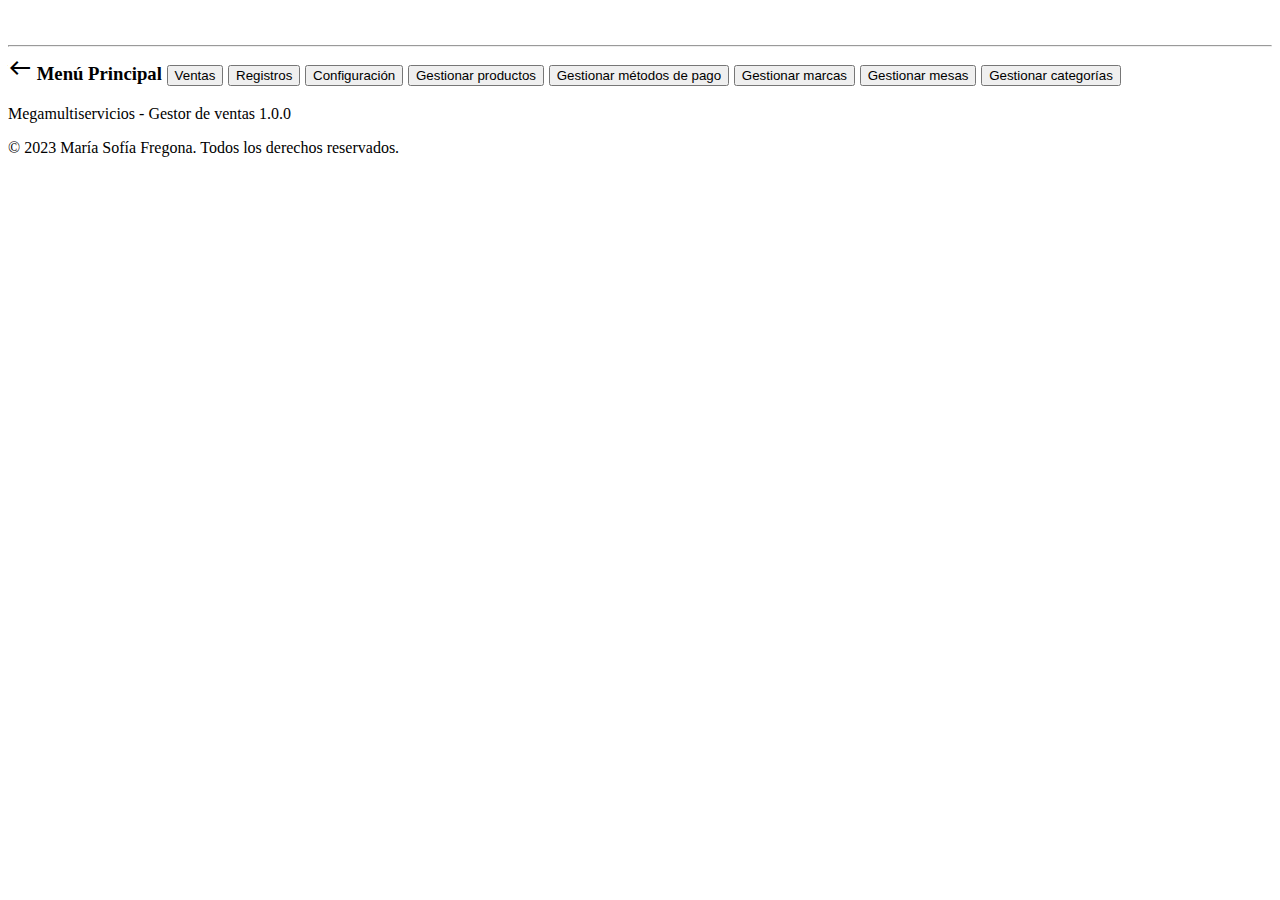
<file: src/main/resources/templates/index.html>
<!DOCTYPE HTML>
<html xmlns:th="http://www.thymeleaf.org">
<head>
    <title>Sales manager - Menú</title>
    <meta http-equiv="Content-Type" content="text/html; charset=UTF-8" />
	<!-- Agregados de estilo -->
	<link rel="stylesheet" type="text/css" th:href="@{/css/reset.css}">
	<link rel="stylesheet" type="text/css" th:href="@{/css/main.css}">
  <link rel="stylesheet" type="text/css" th:href="@{/css/index.css}">
	<link rel="preconnect" href="https://fonts.googleapis.com" />
    <link rel="preconnect" href="https://fonts.gstatic.com" crossorigin />
    <link
      href="https://fonts.googleapis.com/css2?family=Lato:ital,wght@0,400;0,700;1,400;1,700&family=Montserrat:ital,wght@0,200;0,300;0,400;0,500;0,600;0,700;0,800;1,400;1,500;1,600;1,700&family=Nunito:ital,wght@0,200;0,300;0,400;0,500;0,600;0,700;0,800;0,900;1,200;1,300;1,400;1,500;1,600;1,700;1,800;1,900&family=Poppins:wght@200;300;400;500;600;700&display=swap"
      rel="stylesheet"
    />
	<link rel="stylesheet" href="https://fonts.googleapis.com/css2?family=Material+Symbols+Outlined:opsz,wght,FILL,GRAD@48,400,0,0" />
    <script type="text/javascript" src="https://code.jquery.com/jquery-1.11.3.min.js"></script>
</head>

<body>
	<div class="principal">
		<header>
			<div class="starter-template">
				<img class="logo" th:src="@{/img/logo mega sombra.png}" />
			</div>
		</header>

		<h3 th:text="'MENÚ PRINCIPAL'" class="principal-title"/>
		<hr>
	    <div class="menu">
			<a th:href="@{/}" class="return-link" id="go-back">
				<span class="material-symbols-outlined">west</span>&nbspMenú Principal
			</a>
	      <a class="link-action" th:href="@{/sale}"><button class="button-menu main-button">Ventas</button></a>
	      <a class="link-action" th:href="@{/salesview}"><button class="button-menu main-button">Registros</button></a>
	      <a class="link-action" id="settings"><button class="button-menu main-button">Configuración</button></a>
	      <a class="link-action" th:href="@{/product}"><button class="button-menu setting-button">Gestionar productos</button></a>
	      <a class="link-action" th:href="@{/payment}"><button class="button-menu setting-button">Gestionar métodos de pago</button></a>
	      <a class="link-action" th:href="@{/brand}"><button class="button-menu setting-button">Gestionar marcas</button></a>
	      <a class="link-action" th:href="@{/bartable}"><button class="button-menu setting-button">Gestionar mesas</button></a>
	      <a class="link-action" th:href="@{/category}"><button class="button-menu setting-button">Gestionar categorías</button></a>
	    </div>
	</div>
	<script th:src="@{/js/index.js}"></script>
</body>

<footer><p>Megamultiservicios - Gestor de ventas 1.0.0</p>
	<p>&copy; 2023 María Sofía Fregona. Todos los derechos reservados.</p></footer>

</html>
</file>
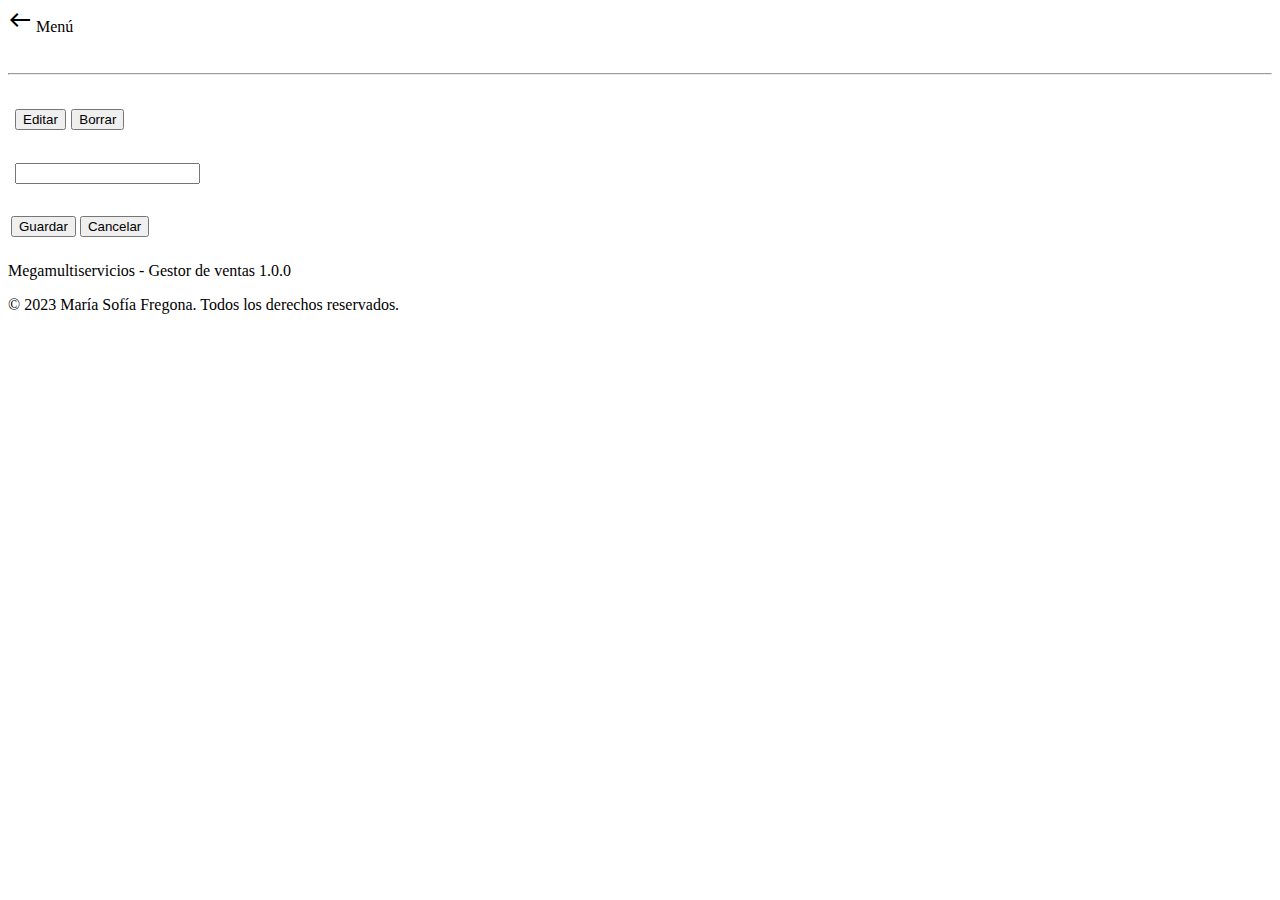
<file: src/main/resources/templates/bartable.html>
<!DOCTYPE HTML>
<html xmlns:th="http://www.thymeleaf.org">
<head>
    <title>Sales manager - Gestionar mesas</title>
    <meta http-equiv="Content-Type" content="text/html; charset=UTF-8" />
	<!-- Agregados de estilo -->
	<link rel="stylesheet" type="text/css" th:href="@{/css/reset.css}">
	<link rel="stylesheet" type="text/css" th:href="@{/css/main.css}">
	<link rel="stylesheet" type="text/css" th:href="@{/css/simple_entities.css}">
	<link rel="preconnect" href="https://fonts.googleapis.com" />
    <link rel="preconnect" href="https://fonts.gstatic.com" crossorigin />
    <link
      href="https://fonts.googleapis.com/css2?family=Lato:ital,wght@0,400;0,700;1,400;1,700&family=Montserrat:ital,wght@0,200;0,300;0,400;0,500;0,600;0,700;0,800;1,400;1,500;1,600;1,700&family=Nunito:ital,wght@0,200;0,300;0,400;0,500;0,600;0,700;0,800;0,900;1,200;1,300;1,400;1,500;1,600;1,700;1,800;1,900&family=Poppins:wght@200;300;400;500;600;700&display=swap"
      rel="stylesheet"
    />
	<link rel="stylesheet" href="https://fonts.googleapis.com/css2?family=Material+Symbols+Outlined:opsz,wght,FILL,GRAD@48,400,0,0" />
    <script type="text/javascript" src="https://code.jquery.com/jquery-1.11.3.min.js"></script>
</head>

<body>
	<div class="principal">
		<header>
			<a th:href="@{/}" class="return-link">
				<span class="material-symbols-outlined">west</span>&nbspMenú
			</a>
			<div class="starter-template">
				<img class="logo" th:src="@{/img/logo mega sombra.png}" />
			</div>
		</header>

		<h3 th:text="'GESTIONAR MESAS'" class="principal-title"/>
		<hr>
		<div class="list-elements">
			<h3 th:text="'Lista de mesas'" class="list-elements-subtitle"/>
			<table style="align-self: center;">
				<thead>
					<tr>
						<th ><label th:text="Número" class="table-head-field"/></th>
						<th ><label th:text="Acciones" class="table-head-actions"/></th>
					</tr>
				</thead>
				<tbody>
					<tr th:each="b : ${allBartables}" >
						<td th:text="${b.number}" class="list-element"></td>
						<td class="list-element-buttons">
							<button class="button-action"><a th:href="@{/bartable/{id}/edit(id=${b.id})}" class="link-action" >Editar</a></button>
							<button class="button-action"><a th:href="@{/bartable/{id}/delete(id=${b.id})}" class="link-action delete-link" onclick="return confirm('¿Está seguro que desea eliminar esta mesa?')">Borrar</a></button>
						</td>
					</tr>
				</tbody>
			</table>	
		</div>
		<div class="new-element">
			<h3 th:text="${editFormBean.id} ? 'Editar mesa':'Nueva mesa'" class="new-element-subtitle"/>
			<form  th:action="@{/bartable}" th:object="${editFormBean}" method="post" class="new-element-form">
				
				<input type="hidden" id="id" th:field="*{id}">
				<table style="align-self: center;">
					<tr class="new-element-form-field">
						<td class="new-element-label"><label th:text="'Número:'" /></td>
						<td><input type="number" th:field="*{number}" class="new-element-input" autocomplete="off"/></td> 
						<td th:if="${#fields.hasErrors('number')}"><p th:errorclass="error" th:errors="*{number}" class="new-element-form-field-error"/> </td>
					</tr>
				</table>
				<p th:each="err : ${#fields.errors('global')}" th:text="${err}" class="error global-error" />
				<table class="new-element-buttons">
					<tr>
						<td><button type="submit" name="edit" value="accept_forEdit" class="new-element-button-form">Guardar</button></td>
						<td th:if="${editFormBean.id != null}"><button type="submit" name="edit" value="return_forEdit" class="new-element-button-form"/>Cancelar</button></td>
					</tr>
				</table>
			</form>
		</div>
	</div>
</body>

<footer><p>Megamultiservicios - Gestor de ventas 1.0.0</p>
	<p>&copy; 2023 María Sofía Fregona. Todos los derechos reservados.</p></footer>

</html>
</file>
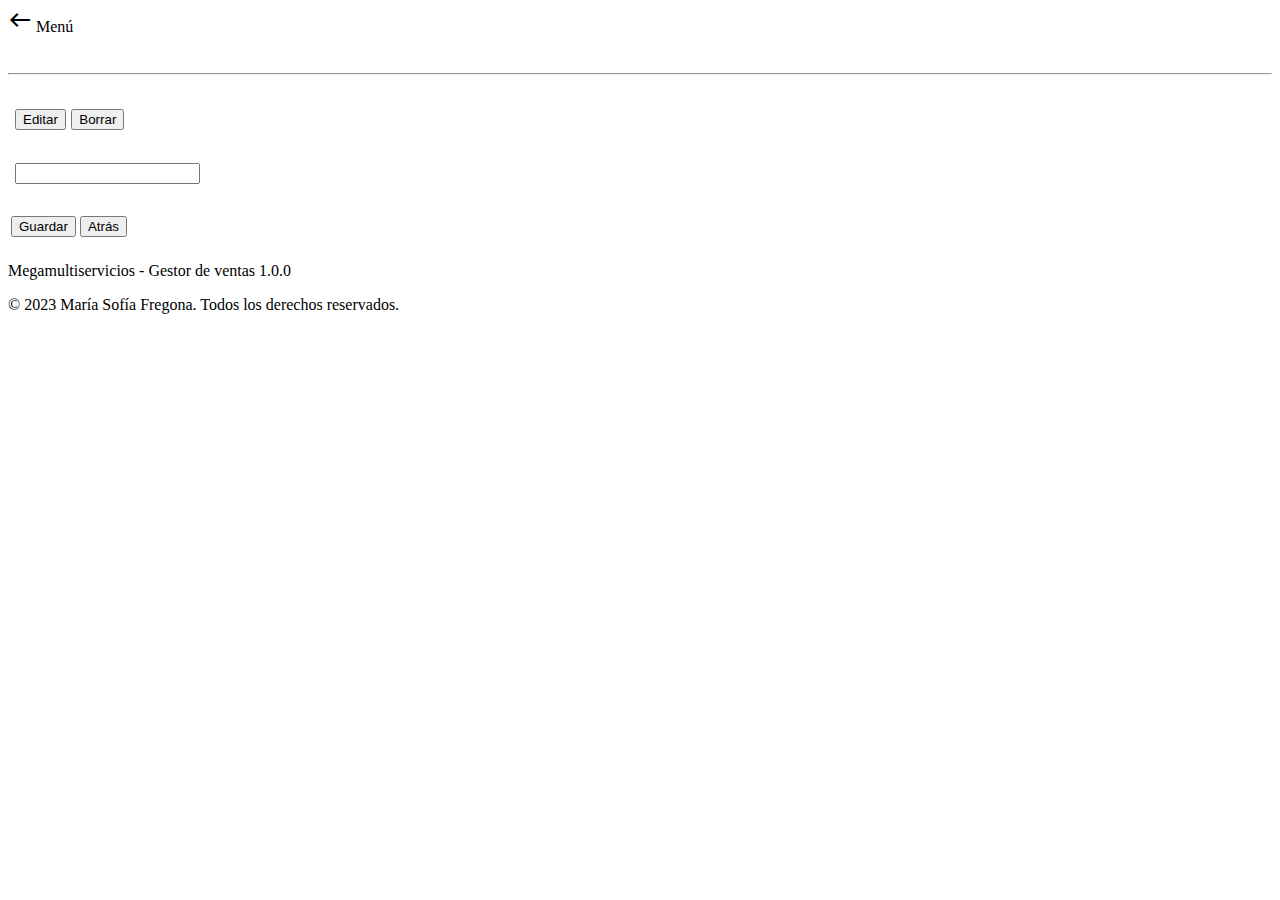
<file: src/main/resources/templates/brand.html>
<!DOCTYPE HTML>
<html xmlns:th="http://www.thymeleaf.org">
<head>
    <title>Sales manager - Gestionar marcas</title>
    <meta http-equiv="Content-Type" content="text/html; charset=UTF-8" />
	<!-- Agregados de estilo -->
    <link rel="stylesheet" type="text/css" th:href="@{/css/reset.css}">
	<link rel="stylesheet" type="text/css" th:href="@{/css/main.css}">
	<link rel="stylesheet" type="text/css" th:href="@{/css/simple_entities.css}">
	<link rel="preconnect" href="https://fonts.googleapis.com" />
    <link rel="preconnect" href="https://fonts.gstatic.com" crossorigin />
    <link
      href="https://fonts.googleapis.com/css2?family=Lato:ital,wght@0,400;0,700;1,400;1,700&family=Montserrat:ital,wght@0,200;0,300;0,400;0,500;0,600;0,700;0,800;1,400;1,500;1,600;1,700&family=Nunito:ital,wght@0,200;0,300;0,400;0,500;0,600;0,700;0,800;0,900;1,200;1,300;1,400;1,500;1,600;1,700;1,800;1,900&family=Poppins:wght@200;300;400;500;600;700&display=swap"
      rel="stylesheet"
    />
	<link rel="stylesheet" href="https://fonts.googleapis.com/css2?family=Material+Symbols+Outlined:opsz,wght,FILL,GRAD@48,400,0,0" />
    <script type="text/javascript" src="https://code.jquery.com/jquery-1.11.3.min.js"></script>
</head>

<body>
	<div class="principal">
		<header>
			<a th:href="@{/}" class="return-link">
				<span class="material-symbols-outlined">west</span>&nbspMenú
			</a>
			<div class="starter-template">
				<img class="logo" th:src="@{/img/logo mega sombra.png}" />
			</div>
		</header>
    
		<h3 th:text="'GESTIONAR MARCAS'" class="principal-title"/>
		<hr>
		<div class="list-elements">
			<h3 th:text="'Lista de Marcas'" class="list-elements-subtitle"/>
			<table style="align-self: center;">
				<thead>
					<tr>
						<th ><label th:text="Nombre" class="table-head-field"/></th>
						<th ><label th:text="Acciones" class="table-head-actions"/></th>
					</tr>
				</thead>
				<tbody>
					<tr th:each="b : ${allBrands}" >
						<td th:text="${{b.name}}" class="list-element"></td>
						<td class="list-element-buttons">
							<button class="button-action"><a th:href="@{/brand/{id}/edit(id=${b.id})}" class="link-action">Editar</a></button>
							<button class="button-action"><a th:href="@{/brand/{id}/delete(id=${b.id})}" class="link-action delete-link" onclick="return confirm('¿Está seguro que desea eliminar esta marca?')">Borrar</a></button>
						</td>  
					</tr>
				</tbody>
			</table>	
		</div>
		
		<div class="new-element">
			<h3 th:text="${editFormBean.id} ? 'Editar marca':'Registrar marca'" class="new-element-subtitle"/>
			<form  th:action="@{/brand}" th:object="${editFormBean}" method="post" class="new-element-form">
				
				<input type="hidden" id="id" th:field="*{id}">
				<table style="align-self: center;">
					<tr class="new-element-form-field">
						<td class="new-element-label"><label th:text="'Nombre:'" /></td>
						<td><input type="text" th:field="*{name}"  class="new-element-input" autocomplete="off"/></td> 
						<td> <p th:if="${#fields.hasErrors('name')}" th:errorclass="error" th:errors="*{name}" class="new-element-form-field-error"/> </td> 
					</tr>
				</table>
				<p th:each="err : ${#fields.errors('global')}" th:text="${err}" class="error global-error" />
				<table class="new-element-buttons">
					<tr>
						<td><button type="submit" name="edit" value="accept_forEdit" class="new-element-button-form">Guardar</button></td>
						<td th:if="${editFormBean.id != null}" ><button type="submit" name="edit" value="return_forEdit" class="new-element-button-form"/>Atrás</button></td>
					</tr>
				</table>
			</form>
		</div>
		
	</div>
	
</body>

<footer><p>Megamultiservicios - Gestor de ventas 1.0.0</p>
	<p>&copy; 2023 María Sofía Fregona. Todos los derechos reservados.</p></footer>

</html>
</file>
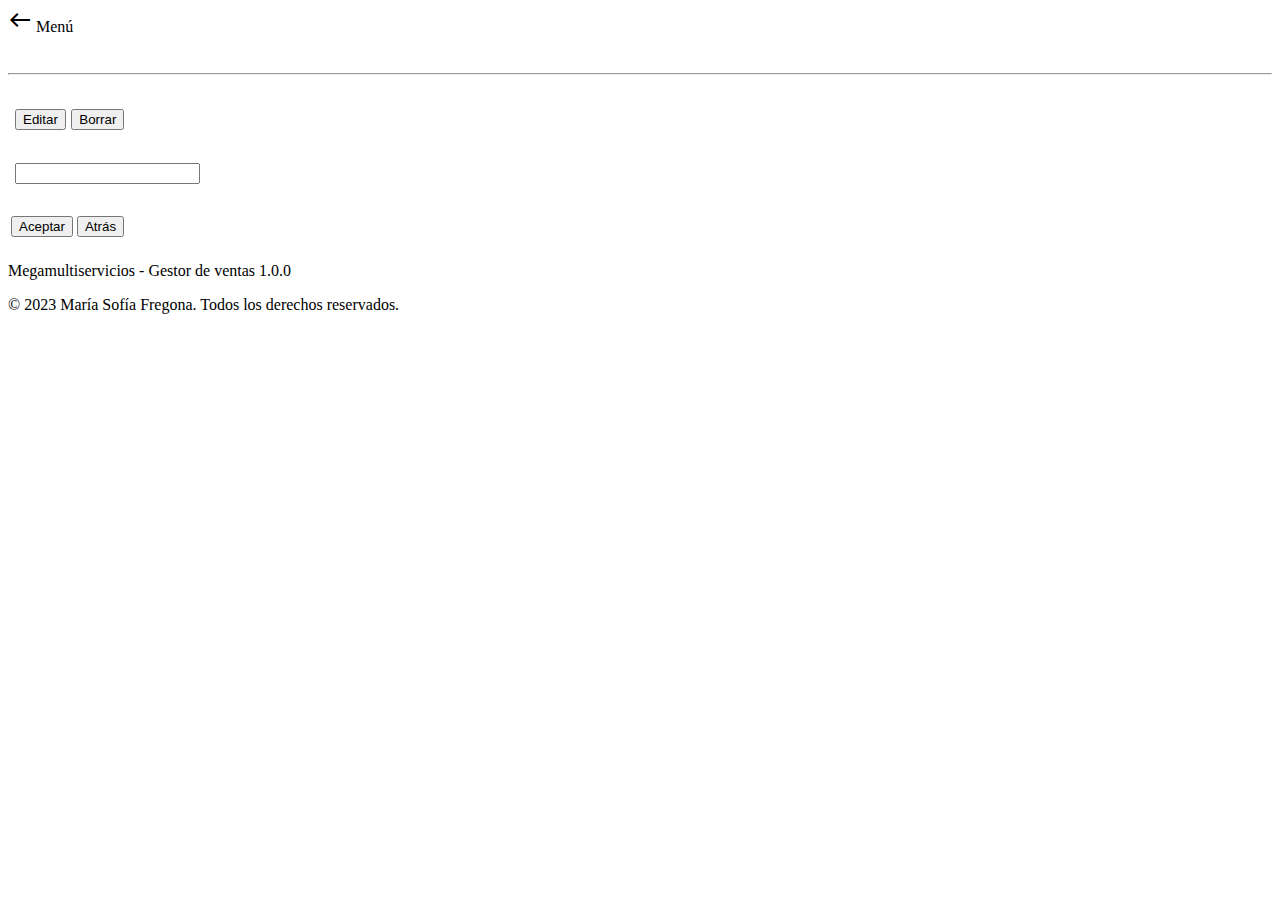
<file: src/main/resources/templates/category.html>
<!DOCTYPE HTML>
<html xmlns:th="http://www.thymeleaf.org">
<head>
    <title>Sales manager - Gestionar categorías</title>
    <meta http-equiv="Content-Type" content="text/html; charset=UTF-8" />
    <!-- Agregados de estilo -->
	<link rel="stylesheet" type="text/css" th:href="@{/css/reset.css}">
	<link rel="stylesheet" type="text/css" th:href="@{/css/main.css}">
	<link rel="stylesheet" type="text/css" th:href="@{/css/simple_entities.css}">
	<link rel="preconnect" href="https://fonts.googleapis.com" />
    <link rel="preconnect" href="https://fonts.gstatic.com" crossorigin />
    <link
      href="https://fonts.googleapis.com/css2?family=Lato:ital,wght@0,400;0,700;1,400;1,700&family=Montserrat:ital,wght@0,200;0,300;0,400;0,500;0,600;0,700;0,800;1,400;1,500;1,600;1,700&family=Nunito:ital,wght@0,200;0,300;0,400;0,500;0,600;0,700;0,800;0,900;1,200;1,300;1,400;1,500;1,600;1,700;1,800;1,900&family=Poppins:wght@200;300;400;500;600;700&display=swap"
      rel="stylesheet"
    />
	<link rel="stylesheet" href="https://fonts.googleapis.com/css2?family=Material+Symbols+Outlined:opsz,wght,FILL,GRAD@48,400,0,0" />
    <script type="text/javascript" src="https://code.jquery.com/jquery-1.11.3.min.js"></script>
</head>

<body>
	<div class="principal">
		<header>
			<a th:href="@{/}" class="return-link">
				<span class="material-symbols-outlined">west</span>&nbspMenú
			</a>
			<div class="starter-template">
				<img class="logo" th:src="@{/img/logo mega sombra.png}" />
			</div>
		</header>
    
		<h3 th:text="'GESTIONAR CATEGORÍAS'" class="principal-title"/>
		<hr>
		<div class="list-elements">
			<h3 th:text="'Lista de categorías'" class="list-elements-subtitle"/>
			<table style="align-self: center;">
				<thead>
					<tr>
						<th ><label th:text="Nombre" class="table-head-field"/></th>
						<th ><label th:text="Acciones" class="table-head-actions"/></th>
					</tr>
				</thead>
				<tbody>
					<tr th:each="c : ${allCategories}" >
						<td th:text="${{c.name}}" class="list-element"></td>
						<td class="list-element-buttons">
							<button class="button-action"><a th:href="@{/category/{id}/edit(id=${c.id})}" class="link-action">Editar</a></button>
							<button class="button-action"><a th:href="@{/category/{id}/delete(id=${c.id})}" class="link-action delete-link" onclick="return confirm('¿Está seguro que desea eliminar esta categoría?')">Borrar</a></button>
						</td>  
					</tr>
				</tbody>
			</table>	
		</div>
		<div class="new-element">
			<h3 th:text="${editFormBean.id} ? 'Editar categoría':'Nueva categoría'" class="new-element-subtitle"/>
			<form  th:action="@{/category}" th:object="${editFormBean}" method="post" class="new-element-form">
				
				<input type="hidden" id="id" th:field="*{id}">
				<table style="align-self: center;">
					<tr class="new-element-form-field">
						<td class="new-element-label"><label th:text="'Nombre:'" /></td>
						<td><input type="text" th:field="*{name}" class="new-element-input" autocomplete="off"/></td> 
						<td th:if="${#fields.hasErrors('name')}"><p  th:errorclass="error" th:errors="*{name}" class="new-element-form-field-error"/> </td> 
					</tr>
				</table>
				<p th:each="err : ${#fields.errors('global')}" th:text="${err}" class="error global-error" />
				<table class="new-element-buttons">
					<tr>
						<td><button type="submit" name="edit" value="accept_forEdit" class="new-element-button-form">Aceptar</button></td>
						<td th:if="${editFormBean.id != null}"><button type="submit" name="edit" value="return_forEdit" class="new-element-button-form"/>Atrás</button></td>
					</tr>
				</table>
			</form>
		</div>
	</div>
</body>

<footer><p>Megamultiservicios - Gestor de ventas 1.0.0</p>
	<p>&copy; 2023 María Sofía Fregona. Todos los derechos reservados.</p></footer>

</html>
</file>
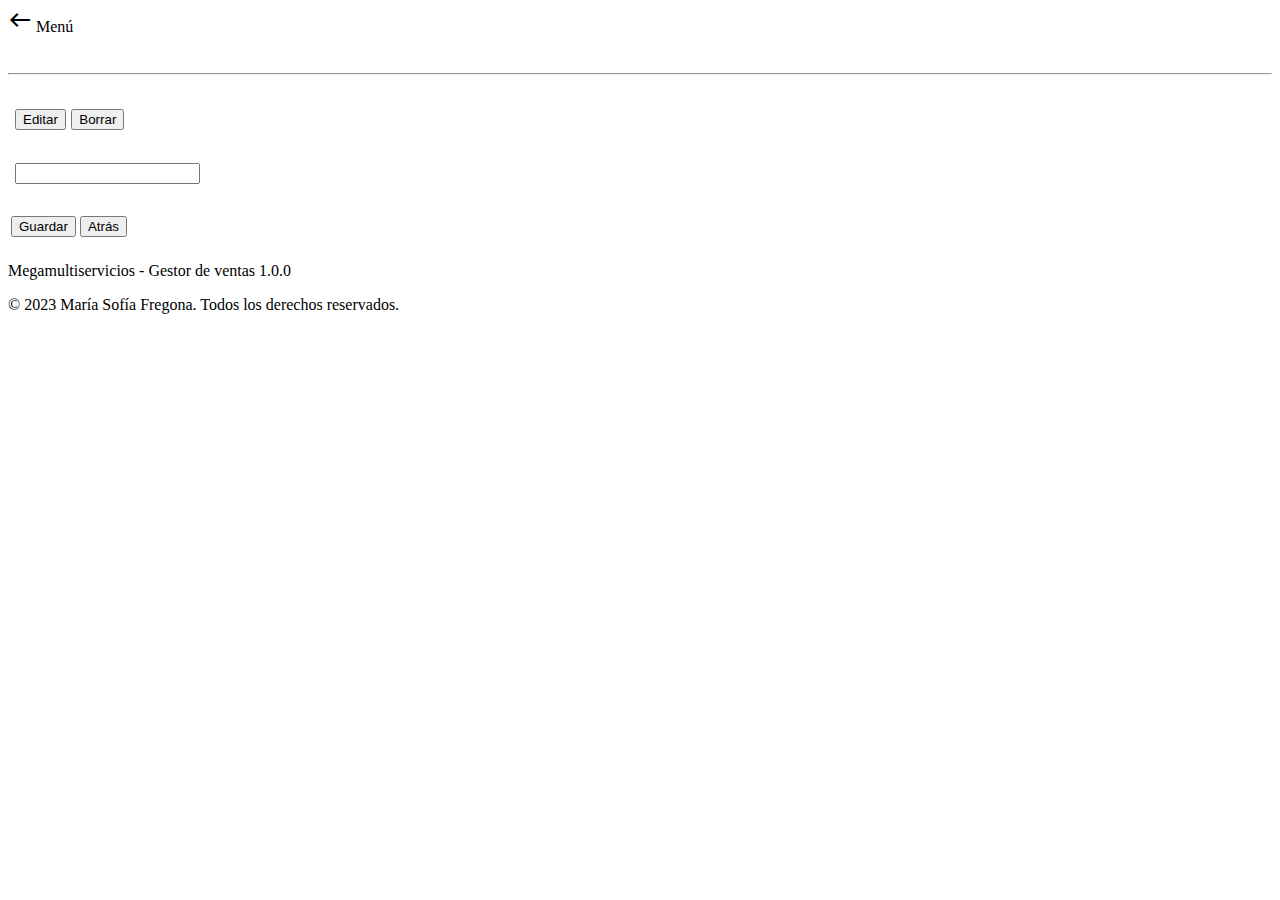
<file: src/main/resources/templates/payment.html>
<!DOCTYPE HTML>
<html xmlns:th="http://www.thymeleaf.org">
<head>
    <title>Sales manager - Gestionar métodos de pago</title>
    <meta http-equiv="Content-Type" content="text/html; charset=UTF-8" />
    <!-- Agregados de estilo -->
	<link rel="stylesheet" type="text/css" th:href="@{/css/reset.css}">
	<link rel="stylesheet" type="text/css" th:href="@{/css/main.css}">
	<link rel="stylesheet" type="text/css" th:href="@{/css/simple_entities.css}">
	<link rel="preconnect" href="https://fonts.googleapis.com" />
    <link rel="preconnect" href="https://fonts.gstatic.com" crossorigin />
    <link
      href="https://fonts.googleapis.com/css2?family=Lato:ital,wght@0,400;0,700;1,400;1,700&family=Montserrat:ital,wght@0,200;0,300;0,400;0,500;0,600;0,700;0,800;1,400;1,500;1,600;1,700&family=Nunito:ital,wght@0,200;0,300;0,400;0,500;0,600;0,700;0,800;0,900;1,200;1,300;1,400;1,500;1,600;1,700;1,800;1,900&family=Poppins:wght@200;300;400;500;600;700&display=swap"
      rel="stylesheet"
    />
	<link rel="stylesheet" href="https://fonts.googleapis.com/css2?family=Material+Symbols+Outlined:opsz,wght,FILL,GRAD@48,400,0,0" />
    <script type="text/javascript" src="https://code.jquery.com/jquery-1.11.3.min.js"></script>
</head>

<body>
	<div class="principal">
		<header>
			<a th:href="@{/}" class="return-link">
				<span class="material-symbols-outlined">west</span>&nbspMenú
			</a>
			<div class="starter-template">
				<img class="logo" th:src="@{/img/logo mega sombra.png}" />
			</div>
		</header>
    
		<h3 th:text="'GESTIONAR MÉTODOS DE PAGO'" class="principal-title"/>
		<hr>
		<div class="list-elements">
			<h3 th:text="'Lista de métodos de pago'" class="list-elements-subtitle"/>
			<table style="align-self: center;">
				<thead>
					<tr>
						<th ><label th:text="Nombre" class="table-head-field"/></th>
						<th ><label th:text="Acciones" class="table-head-actions"/></th>
					</tr>
				</thead>
				<tbody>
					<tr th:each="pm : ${allPaymentMethods}" >
						<td th:text="${{pm.name}}" class="list-element"></td>
						<td class="list-element-buttons">
							<button class="button-action"><a th:href="@{/payment/{id}/edit(id=${pm.id})}" class="link-action">Editar</a></button>
							<button class="button-action"><a th:href="@{/payment/{id}/delete(id=${pm.id})}" class="link-action delete-link" onclick="return confirm('¿Está seguro que desea eliminar este método de pago?')">Borrar</a></button>
						</td>  
					</tr>
				</tbody>
			</table>	
		</div>
		<div class="new-element">
			<h3 th:text="${editFormBean.id} ? 'Editar métodos de pago':'Nuevo método de pago'" class="new-element-subtitle"/>
			<form  th:action="@{/payment}" th:object="${editFormBean}" method="post" class="new-element-form">
				
				<input type="hidden" id="id" th:field="*{id}">
				<table style="align-self: center;">
					<tr class="new-element-form-field">
						<td class="new-element-label"><label th:text="'Nombre:'" /></td>
						<td><input type="text" th:field="*{name}" class="new-element-input" autocomplete="off"/></td> 
						<td th:if="${#fields.hasErrors('name')}"><p th:errorclass="error" th:errors="*{name}" class="new-element-form-field-error"/> </td> 
					</tr>
				</table>
				<p th:each="err : ${#fields.errors('global')}" th:text="${err}" class="error global-error"/>
				<table class="new-element-buttons">
					<tr>
						<td><button type="submit" name="edit" value="accept_forEdit" class="new-element-button-form">Guardar</button></td>
						<td th:if="${editFormBean.id != null}"><button type="submit" name="edit" value="return_forEdit" class="new-element-button-form"/>Atrás</button></td>
					</tr>
				</table>
			</form>
		</div>
	</div>
	
</body>

<footer><p>Megamultiservicios - Gestor de ventas 1.0.0</p>
	<p>&copy; 2023 María Sofía Fregona. Todos los derechos reservados.</p></footer>

</html>
</file>
